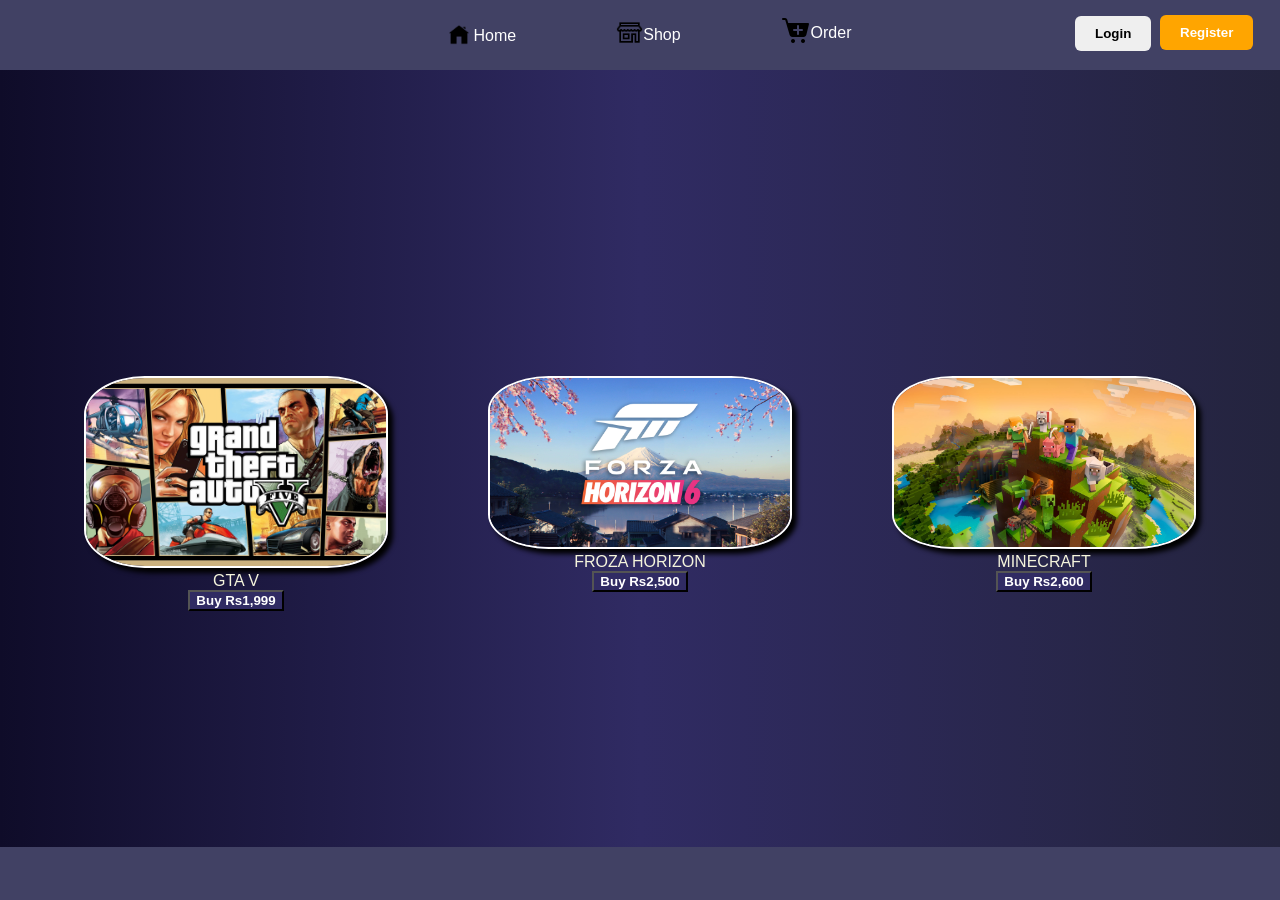
<file: index.html>
<!DOCTYPE html>
<html>
    <head>
        <meta charset="UTF-8">
        <meta name=""viewport" content="width=device-width, intial-scale=1.0">
        <title>Practice</title>
        <link rel="stylesheet" href="style.css">
    </head>
    <body>
        <nav>
        <section class="sign">
            <a><button class="signup">Register</button></a>
        </section>
        <section class="log">
            <a><button class="login">Login</button></a>
        </section>
        </nav>
        <header>
            <nav class="navbar">
                <ul>
                    <li><a href="index.html" class="navhome"> <img src="images/home1.png" class="homepage">Home</a></li>
                    <li><a title="Coming Soon" class="shopnav"> <img src="images/shop.png" class="shop">Shop</a></li>
                    <li><a title="Coming Soon" class="ordernav"> <img src="images/order.png" class="order">Order</a></li>
                </ul>
            </nav>
        </header>
        <section class="Games">
            <figure>
                <img src="images/gta.png" alt="Gta V" width="300">
                <figcaption>Gta V</figcaption>
                <button class="buy-btn">Buy Rs1,999</button>
            </figure>

            <figure>
                <img src="images/Frozon.png" alt="Frozen Horizon" width="300">
                <figcaption>Froza Horizon</figcaption>
                <button class="buy-btn">Buy Rs2,500</button>
            </figure>

            <figure>
                <img src="images/Minecraft.jpeg" alt="Minecraft" width="300">
                <figcaption>Minecraft</figcaption>
                <button class="buy-btn">Buy Rs2,600</button>
            </figure>
        </section>
        <section class="tablet">
            <figure>
                <img src="images/gta.png" alt="Gta V" width="300">
                <figcaption>Gta V</figcaption>
                <button class="buy-btn">Buy Rs1,999</button>
            </figure>

            <figure>
                <img src="images/Frozon.png" alt="Frozen Horizon" width="300">
                <figcaption>Froza Horizon</figcaption>
                <button class="buy-btn">Buy Rs2,500</button>
            </figure>

            <figure>
                <img src="images/Minecraft.jpeg" alt="Minecraft" width="300">
                <figcaption>Minecraft</figcaption>
                <button class="buy-btn">Buy Rs2,600</button>
            </figure>
        </section>
    </body>
</html>
</file>
<file: style.css>
body {
                background:#414164;
                font-family: 'Franklin Gothic Medium', 'Arial Narrow', Arial, sans-serif;
                margin: 0;
                padding: 0px;
                outline: none;
            }
            header {
                background: linear-gradient(to right, #0f0c29, #302b63, #24243e);
                color:aliceblue;
                padding: 0px;
                text-align: center;
            }
            header a {
                color: white;
                text-decoration: none;
                padding: 0px;
            }
            /*.logo {
                background-image: url("images/logo6.png");
                background-repeat: no-repeat;
                background-position: center;
                display: block;
                width: auto;
                height: 200px;
                text-indent: -99999px;
                margin-left: -80px;
                position: relative;
            }*/
            .Games {
                background: linear-gradient(to right, #0f0c29, #302b63, #24243e);
                color:beige;
                padding: 220px;
                display: flex;
                flex-direction:row;
                text-align: center;
                text-transform: uppercase;
            }
            .Games figure img {
                border: 2px solid white;
                border-radius: 20%;
                box-shadow: black 5px 5px 5px
            }
            .Games {
                display: flex;
                gap: 20px;
                justify-content: center;
                position: relative;
                left: 40spx;
            }

            .tablet {
                background: linear-gradient(to right, #0f0c29, #302b63, #24243e);
                color:beige;
                padding: 20px;
                display: flex;
                flex-direction:row;
                text-align: center;
                text-transform: uppercase;
            }
            .tablet figure img {
                border: 2px solid white;
                border-radius: 20%;
                box-shadow: black 5px 5px 5px
            }
            .tablet {
                display: flex;
                gap: 20px;
                justify-content: center;
                position: relative;
                left: 40spx;
            }

            .buy-btn {
                background-color: #302b63;
                color:white;
                border: 3px soild black;
                cursor: pointer;
                transition: 0.3s;
                font-weight: bold;
            }
            nav{
                height: 40px;
                padding: 15px 20px;
            }

            ul {
                margin: 0;
                padding: 0;
                justify-content: center;
                gap: 50px;
                list-style-type: none;
                display: flex;
                align-items: center;
                text-decoration: none;
            }
            li {
                display:inline-table;
                margin-left: 15px;
                padding: 10px;
                position: relative;
                margin-right: 15px;
                bottom: -1px;
                position: relative;
                top: -60px;
                left: 10px;
                text-decoration: none;
            }
            a {
                text-decoration: none;
            }
            a:hover {
                text-decoration: none;
            }
            li:hover {
                background: transparent
            }



/* Resulation setting */

@media screen and (max-width: 610px) {
    .Games {
        display: block;
        flex-wrap: wrap;
        min-height: 650px;
    }
    .tablet {
        display: none;
    }
    .sign {
        display: none;
    }
    .log {
        display: none;
    }

}

@media screen and (max-width: 1200px) {
    .Games {
        display: none;
    }
    .tablet {
        display: flex;
        flex-wrap: wrap;
        min-height: 640px;
    }
    .sign {
        display: none;
    }
    .log {
        display: none;
    }
}


@media screen and (min-width: 1201px) {
    .tablet {
        display: none;
    }
    .Games {
        display: flex;
    }
    .sign {
        display: none;
    }
    .log {
        display: none;
    }
    .menu {
        display: block;
        position: relative;
        margin-top: -833px;
        left: 25px;
        height: 25px;
    }
}

@media screen and (min-width: 1271px) {
    .sign {
        display: block;
    }
    .log {
        display: block;
    }
}



/* Login Section */

.signup {
    background-color: orange;
    border: none;
    border-radius: 6px;
    padding: 10px 20px;
    font-weight: bold;
    color: white;
    cursor: pointer;
    outline: none;
    text-decoration: none;
    position: relative;
    display: inline-block;
    margin-left: 1140px;
    top: -0px;
   
}
.login {
    display: inline-block;
    margin-left: 1145px;
    font-weight: bold;
    margin-bottom: 30px;
    border: none;
    outline: none;
    padding: 10px 20px;
    text-decoration: none;
    border-radius: 6px;
    position: relative;
    right: 90px;
    top: -34.3px;
    color: black;
    border: -2px solid white;
    cursor: pointer;
}


/* Logos */

.navhome {
    text-decoration: none;
    color:white;
    outline: none;
    display: flex;
    position: relative;
    top: -15px;
    user-select: none;
}

.navhome:hover {
    color:#000000;
    cursor: pointer;
}

.homepage {
    width: 20px;
    position: relative;
    top: -2px;
    height: 20px;
    display: inline-block;
    margin-right: 5px;
    text-decoration: none;
}

.shopnav {
    text-decoration: none;
    cursor: pointer;
    color:white;
    position: relative;
    top: -24px;
    user-select: none;
}

.shop {
    width: 27px;
    height: 27px;;
    position: relative;
    top: 6px;
    display: inline-block;

}

.shopnav:hover {
    color:#000000;
}

.ordernav {
    color:white;
    cursor: pointer;
    position: relative;
    top: -27.5px;
    user-select: none;
}

.order {
    display: inline-block;
    position: relative;
    top: 8px;
    width: 27p;
    height: 30px;
}

.ordernav:hover {
    color:black;
}


/* Hamburger menu*/

.navmenu {
    display: flex;
    align-content: center;
    justify-content: space-between;
}
</file>
